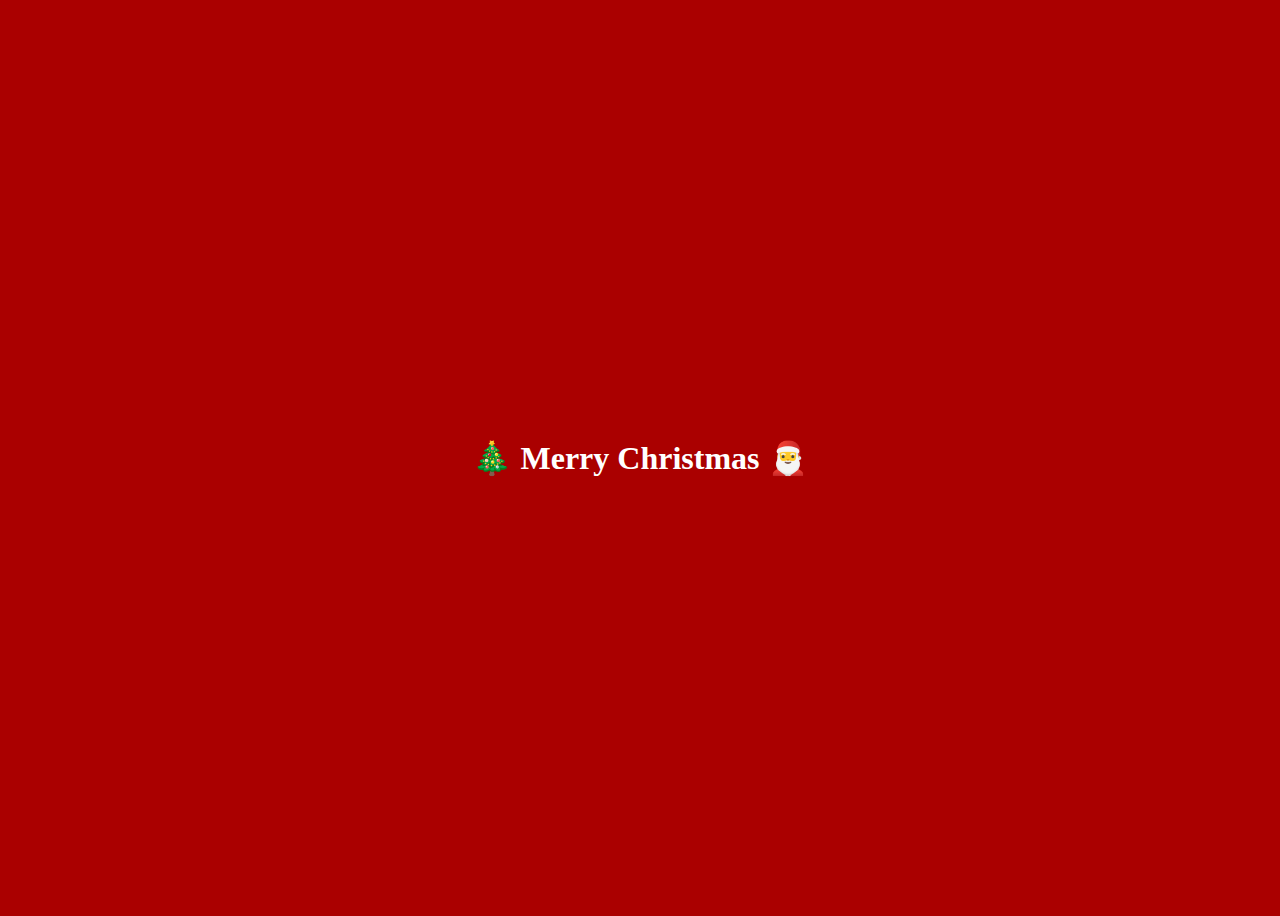
<file: basic/css/examples.html>
<!DOCTYPE html>
<html lang="en">
<head>
    <meta charset="UTF-8">
    <meta http-equiv="X-UA-Compatible" content="IE=edge">
    <meta name="viewport" content="width=device-width, initial-scale=1.0">
    <title>Document</title>
</head>
<body>
    
    <!-- # FORM -->

    <!-- <style>
        /* 전체선택자 */
        * {box-sizing: border-box;}
        form {
            max-width: 300px;
            /* margin: top/bottom left/right */
            margin: 0 auto;
        }
        h1 {
            height: 100px;
            display: flex;
            justify-content: center;
            align-items: flex-end;
        }
        .form-group {
            position: relative;
        }
        input {
            padding: 0.5rem 1rem;
            width: 100%;
            border-radius: 1rem;
            outline: none;
            border: 1px solid #ddd;
        }
        button {
            position: absolute;
            top: 0;
            right: 0;
            background-color: transparent;
            height: 100%;
            width: 3rem;
            border: none;
        }
    </style>

    <form action="">
        <h1>G o o g o l e</h1>
        <div class="form-group">
            <input type="text">
            <button>&#128269;</button>
        </div>
    </form> -->

    <!-- <style>
        * {box-sizing: border-box;}
        .form-group {margin-bottom: 0.5rem;}
        /* selector:nth-of-type(n): selector 중에서 n번쨰를 선택한다 */
        .form-group:nth-of-type(2) {
            display: flex;
            justify-content: flex-end;
        }
        textarea {
            width: 100%;
            padding: 0.5rem;
            border: 1px solid #ddd;
            outline: none;
        }
        button {
            padding: 0.5rem;
            border: none;
            background-color: #333;
            color: #fff;
            cursor: pointer;
        }
    </style>

    <form action="">
        <h1>Comments</h1>
        <div class="form-group">
            <textarea name="" id="comments" cols="30" rows="10" placeholder="comments..."></textarea>
        </div>
        <div class="form-group">
            <button>Submit</button>
        </div>
    </form> -->

    <!-- <style>
        * {box-sizing: border-box;}
        form {
            max-width: 300px;
            margin: 0 auto;
        }
        h1 {
            height: 100px;
            display: flex;
            justify-content: center;
            align-items: center;
        }
        .form-group {
            margin-bottom: 0.5rem;
        }
        label {
            display: block;
        }
        input[tupe=text], input[type=password] {
            padding: -.5rem;
            width: 100%;
            border: 1px solid #ddd;
        }
        .relative {
            position: relative;
        }
        button[type=button] {
            position: absolute;
            top: 0;
            right: 0;
            height: 100%;
            background-color: transparent;
            border: none;
        }
        button[type=submit] {
            width: 100%;
            padding: 0.5rem;
            background-color: #333;
            color: #fff;
            border: none;
            cursor: pointer;
        }
    </style>

    <form action="">
        <h1>Login</h1>
        <div class="form-group">
            <label for="username">Username</label>
            <input type="text" id="username" autocomplete="off">
        </div>
        <div class="form-group">
            <label for="password">Password</label>
            <div class="relative">
                <input type="password" id="password" autocomplete="off">
                <button type="button">Show</button>
            </div>
        </div>
        <div class="form-group">
            <button type="submit">Login</button>
        </div>
    </form> -->

    <!-- # TABLE 테이블-->
    <!-- <h1>Beers</h1>

    <style>
        table {
            border: 1px dashed;
            caption-side: bottom;
            /* default 기본값 */
            /* border-collapse: separate; */
            border-collapse: collapse;
        }
        caption {
            text-align: left;
        }
        td[scope-row] {
            font-weight: bold;
        }
        th,td {
            padding: 0.5rem;
            border: 1px solid #eee;
        }
    </style>

    <table>
        <caption>Caption</caption>
        <thead>
            <tr>
                <th scope="col">#</th>
                <th scope="col">Name</th>
                <th scope="col">Origin</th>
                <th scope="col">Available</th>
            </tr>
        </thead>
        <tbody>
            <tr>
                <td scope="row">1</td>
                <td>Heineken</td>
                <td>Netherlands</td>
                <td>Yes</td>
            </tr>
            <tr>
                <td scope="row">2</td>
                <td>Guinness</td>
                <td>Ireland</td>
                <td>No</td>
            </tr>
            <tr>
                <td scope="row">3</td>
                <td colspan="2">Asahi, Japan</td>
                <td>Yes</td>
            </tr>
        </tbody>
    </table> -->

    <!-- <h1>Table: Striped rows</h1>

    <style>
        table {
            /* border: 1px dashed; */
            border-collapse: collapse;
        }
        th {
            border-bottom: 1px solid;
        }
        td[scope=row] {
            font-weight: bold;
        }
        th, td {
            padding: 0.5rem;
        }
        tbody tr:nth-child(odd) {
            background-color: #eee;
        }
    </style>

    <table>
        <thead>
            <tr>
                <th scope="col">#</th>
                <th scope="col">Name</th>
                <th scope="col">Origin</th>
                <th scope="col">Available</th>
            </tr>
        </thead>
        <tbody>
            <tr>
                <td scope="row">1</td>
                <td>Heineken</td>
                <td>Netherlands</td>
                <td>Yes</td>
            </tr>
            <tr>
                <td scope="row">2</td>
                <td>Guinness</td>
                <td>Ireland</td>
                <td>No</td>
            </tr>
            <tr>
                <td scope="row">3</td>
                <td colspan="2">Asahi, Japan</td>
                <td>Yes</td>
            </tr>
        </tbody>
    </table> -->

    <!-- # DROPDOWN 드롭다운-->

    <!-- <h1>Dropdown</h1>

    <style>
        .container {
            display: inline-block;
            position: relative;
        }
        .container:hover ul {
            display: block;
        }
        button {
            padding: 0.5rem;
            cursor: pointer;
            background-color: #333;
            color: #fff;
            border: none;
        }
        ul {
            background-color: #fff;
            border: 1px solid #ddd;
            list-style: none;
            padding: 0;
            margin: 0;
            width: 200px;
            display: none;
            /* 떠있는 형태를 만든다 */
            position: absolute;
        }
        ul li {
            padding: 0.5rem;
        }
        ul li:hover {
            background-color: #eee;
        }
    </style>

    <div class="container">
        <button>Dropdown</button>
        <ul>
            <li>list item</li>
            <li>list item</li>
            <li>list item</li>
            <li>list item</li>
        </ul>
    </div> -->

    <!-- <p>...</p> -->

    <!-- # MODAL 머달 -->

    <!-- <h1>Modal</h1>

    <style>
        .container {
            background-color: rgba(0 0 0 / 0.2);
            position: fixed;
            top: 0;
            left: 0;
            width: 100%;
            height: 100%;
        }
        .item {
            background-color: #fff;
            max-width: 300px;
            padding: 1rem;
            /* top left/right bottom */
            margin: 100px auto 0;
        }
    </style>

    <div class="container">
        <div class="item">
            <h1>Heading</h1>
            <p>
                Lorem ipsum dolor sit amet consectetur adipisicing elit. Dolor ad, impedit nisi, necessitatibus et harum nostrum accusamus incidunt delectus sed, praesentium animi recusandae? Illo officiis dolorum commodi tempore aliquam. Velit!
            </p>
        </div>
    </div> -->

    <!-- <h1>Modal</h1>

    <style>
        .container{
            position: fixed;
            top: 0;
            left: 0;
            bottom: 0;
            right: 0;
            background-color: rgba(0 0 0 / 0.2);
            display: flex;
            justify-content: center;
            align-items: center;
        }
        .item {
            padding: 1rem;
            background-color: #fff;
            max-width: 300px;
            position: relative;
        }
        button {
            position: absolute;
            top: 0;
            right: 0;
            font-size: 1.5rem;
            background-color: transparent;
            border: none;
        }
    </style>

    <div class="container">
        <div class="item">
            <button>&times;</button>
            <h1>Heading</h1>
            <p>
                Lorem ipsum dolor sit amet consectetur adipisicing elit. Fugit itaque expedita quos excepturi numquam, cum beatae esse earum tempora perspiciatis enim saepe, quis nulla dignissimos quisquam reprehenderit vel eos dolorem.
            </p>
        </div>
    </div> -->

    <!-- # Navigation 네비게이션 -->

    <!-- <h1>Navigation</h1>
    <p>horizontal</p>

    <style>
        nav {
            background-color: #333;
        }
        ul {
            list-style: none;
            padding: 0;
            margin: 0;
            display: flex;
        }
        a {
            color: #fff;
            text-decoration: none;
            display: block;
            padding: 0.5rem;
        }
        a:hover {
            background-color: #444;
        }
    </style>

    <nav>
        <ul>
            <li>
                <a href="#">Link</a>
            </li>
            <li>
                <a href="#">Link</a>
            </li>
            <li>
                <a href="#">Link</a>
            </li>
            <li>
                <a href="#">Link</a>
            </li>
        </ul>
    </nav> -->

    <!-- <h1>Navigation</h1>
    <p>vertical</p>

    <style>
        nav {
            background-color: #333;
        }
        ul {
            list-style: none;
            padding: 0;
            margin: 0;
            display: flex;
            flex-direction: column;
        }
        a {
            text-decoration: none;
            color: #fff;
            display: block;
            padding: 0.5rem;
            text-align: center;
        }
        a:hover {
            background-color: #444;
        }
    </style>

    <nav>
        <ul>
            <li>
                <a href="#">Menu</a>
            </li>
            <li>
                <a href="#">Menu</a>
            </li>
            <li>
                <a href="#">Menu</a>
            </li>
            <li>
                <a href="#">Menu</a>
            </li>
        </ul>
    </nav> -->

    <!-- <h1>Navigation</h1>
    <p>responsive</p>

    <style>
        nav {
            background-color: #333;
        }
        ul {
            list-style-type: none;
            padding: 0;
            margin: 0;
            display: flex;
            flex-direction: column;
        }
        a {
            display: block;
            padding: 0.5rem;
            color: #fff;
            text-decoration: none;
            text-align: center;
        }
        a:hover {
            background-color: #444;
        }

        @media (min-width: 640px) {
            ul {
                flex-direction: row;
            }
        }
    
    </style>

    <nav>
        <ul>
            <li>
                <a href="#">Menu</a>
            </li>
            <li>
                <a href="#">Menu</a>
            </li>
            <li>
                <a href="#">Menu</a>
            </li>
            <li>
                <a href="#">Menu</a>
            </li>
        </ul>
    </nav> -->

    <!-- <h1>Navigation</h1>
    <p>scrollable</p>

    <style>
        nav {
            background-color: #333;
            overflow-x: scroll;
        }
        ul {
            list-style: none;
            padding: 0;
            margin: 0;
            display: inline-flex;
        }
        a {
            color: #fff;
            display: block;
            padding: 0.5rem;
        }
    </style>

    <nav>
        <ul>
            <li>
                <a href="">Link</a>
            </li>
            <li>
                <a href="">Link</a>
            </li>
            <li>
                <a href="">Link</a>
            </li>
            <li>
                <a href="">Link</a>
            </li>
            <li>
                <a href="">Link</a>
            </li>
            <li>
                <a href="">Link</a>
            </li>
            <li>
                <a href="">Link</a>
            </li>
            <li>
                <a href="">Link</a>
            </li>
        </ul>
    </nav> -->

    <!-- <h1>Navigation</h1>
    <p>submenu</p>

    <style>
        body {
            padding-top: 3rem;
            min-height: 1000px;
        }
        nav {
            border: 1px dashed;
            background-color: #333;
            position: fixed;
            top: 0;
            left: 0;
            width: 100%;
        }
        ul {
            list-style: none;
            padding: 0;
            margin: 0;
        }
        /* selector 1 > selector 2 : selector 1 바로 아래의  selector 2를 선택한다 */
        nav > ul {
            display: flex;
        }
        a {
            text-decoration: none;
            color: #fff;
            display: block;
            padding: 0.5rem;
        }
        a:hover {
            background-color: #444;
        }
        button {
            height: 100%;
            cursor: pointer;
            background-color: #333;
            color: #fff;
            border: none;
            font-size: 1rem;
        }
        button:hover {
            background-color: #444;
        }
        .container {
            position: relative;
        }
        .container:hover ul {
            display: block;
        }
        .container ul {
            position: absolute;
            /* right: 0; */
            width: 200px;
            border: 1px solid #ddd;
            background-color: #fff;
            display: none;
        }
        .container li {
            padding: 0.5rem;
        }
        .container li:hover {
            background-color: #eee;
        }
    </style>

    <nav>
        <ul>
            <li>
                <a href="#">Link</a>
            </li>
            <li>
                <a href="#">Link</a>
            </li>
            <li class="container">
                <button>Dropdown +</button>
                <ul>
                    <li>list item</li>
                    <li>list item</li>
                    <li>list item</li>
                    <li>list item</li>
                </ul>
            </li>
        </ul>
    </nav> -->

    <!-- <style>
        nav {
            border: 1px dashed;
            position: fixed;
            top: 0;
            left: 0;
            width: 200px;
            height: 100%;
            background-color: #222;
        }
        ul {
            list-style: none;
            margin: 0;
            padding: 0;
        }
        a {
            display: block;
            padding: 0.5rem 1rem;
            text-decoration: none;
            color: #fff;
        }
        a:hover {
            background-color: #333;
        }
        main {
            margin-left: 200px;
        }
    </style>

    <nav>
        <ul>
            <li><a href="#">Link</a></li>
            <li><a href="#">Link</a></li>
            <li><a href="#">Link</a></li>
            <li><a href="#">Link</a></li>
        </ul>
    </nav>

    <main>
        <h1>Sidebar</h1>
        <p>normal size</p>
    </main> -->

    <!-- <style>
        nav {
            position: fixed;
            top: 0;
            left: 0;
            width: 4rem;
            height: 100%;
            background-color: #222;
        }
        ul {
            list-style-type: none;
            margin: 0;
            padding: 0;
        }
        a {
            display: block;
            color: #fff;
            padding: 1rem;
            text-align: center;
            text-decoration: none;
            border-bottom: 1px solid #333;
        }
        a:hover {
            background-color: #333;
        }
        main {
            margin-left: 4rem;
        }
    </style>

    <nav>
        <ul>
            <li><a href="#">#</a></li>
            <li><a href="#">#</a></li>
            <li><a href="#">#</a></li>
            <li><a href="#">#</a></li>
        </ul>
    </nav>

    <main>
        <h1>Sidebar</h1>
        <p>smller</p>
    </main> -->

    <!-- <h1>layout: row  레이아웃</h1>

    <style>
        .row {
            background-color: #222;
        }
        .container {
            color: #fff;
            max-width: 640px;
            margin: auto;
            padding: auto;
            padding: 3rem 1rem;
            box-sizing: border-box;
        }
        p {
            color: #888;
        }
    </style>

    <div class="row">
        <div class="container">
            <h1>Heading</h1>
            <p>Lorem ipsum dolor sit amet, consectetur adipisicing elit. Quia, placeat molestiae laboriosam ratione quas aliquam saepe natus mollitia sit odio libero ut, consequatur voluptate nam voluptatum. Quia, eum odio? Vitae!</p>
        </div>
    </div> -->

    <!-- <h1>layout: row</h1>

    <style>
        body {margin: 0;}
        .container {
            max-width: 640px;
            margin: auto;
            box-sizing: border-box;
            padding: 3rem 1rem;
        }
        .bg-gray {
            background-color: #222;
        }
        .text-white {
            color: #fff;
        }
        .text-gray {
            color: #888;
        }
    </style>

    <div class="row">
        <div class="container">
            <h1>Heading</h1>
            <p>Lorem ipsum dolor sit amet consectetur adipisicing elit. Ex deleniti, delectus tempore laboriosam veritatis commodi possimus ipsum ut quibusdam culpa quis corrupti atque magni ea. Deserunt est molestias quis rem.</p>
        </div>
    </div>

    <div class="row bg-gray">
        <div class="container">
            <h1 class="text-white">Heading</h1>
            <p class="text-gray">Lorem ipsum dolor sit amet consectetur adipisicing elit. Commodi sit distinctio, impedit dignissimos similique accusantium ipsa dolore hic nihil libero dolorem, facilis consequuntur neque expedita molestiae ullam fugiat reprehenderit vitae?</p>
        </div>
    </div>

    <div class="row">
        <div class="container">
            <h1>Heading</h1>
            <p>Lorem ipsum dolor sit amet consectetur adipisicing elit. Error accusantium consequuntur illo debitis vel porro nam numquam ipsam eum, nesciunt eos quia magnam cum ullam ad reprehenderit eligendi saepe cupiditate!</p>
        </div>
    </div> -->

    <!-- <h1>Layout: article</h1>

    <style>
        .row {
            background-color: #eee;
        }
        .container {
            max-width: 768px;
            padding: 3rem 1rem;
            margin: 0 auto;
            box-sizing: border-box;
            display: flex;
            flex-direction: row;
        }
        .item:nth-child(2) {
            width: 300px;
            height: 300px;
            border: 1px solid;
            flex-shrink: 0;
            margin-left: 1rem;
        }
    </style>

    <div class="row">
        <div class="container">
            <div class="item">
                <h1>Heading</h1>
                <p>Lorem ipsum dolor sit amet consectetur adipisicing elit. Possimus at debitis deleniti omnis hic labore doloremque, illo reprehenderit laboriosam, ratione deserunt asperiores beatae magni alias ea nobis, quasi dolorem veritatis.</p>
            </div>
            <div class="item"></div>
        </div>
    </div> -->

    <!-- <h1>Layout: article</h1>

    <style>
        .row {
            background-color: #eee;
        }
        .container {
            max-width: 768px;
            margin: 0 auto;
            padding: 3rem 1rem;
            box-sizing: border-box;
            display: flex;
            flex-direction: row;
        }
        .image {
            width: 300px;
            height: 300px;
            border: 1px solid;
            flex-shrink: 0;
        }
        .ml-4 {
            margin-left: 1rme;
        }
    </style>

    <div class="row">
        <div class="container">
            <div class="item">
                <h1>Heading</h1>
                <p>Lorem, ipsum dolor sit amet consectetur adipisicing elit. Sapiente nisi natus expedita iusto dicta, quae vero ut adipisci eligendi obcaecati, assumenda eum rem cumque provident. Architecto sed similique laboriosam ipsum!</p>
            </div>
            <div class="image ml-4"></div>
        </div>
    </div>

    <div class="row">
        <div class="container">
            <div class="image"></div>
            <div class="item ml-4">
                <h1>Heading</h1>
                <p>Lorem ipsum dolor sit amet consectetur adipisicing elit. Sunt officia dolore laudantium dolores perferendis, iste, nobis corrupti deserunt doloribus inventore omnis! Accusantium alias dolorem in quidem suscipit quasi velit recusandae?</p>
            </div>
        </div>
    </div> -->

    <!-- <h1>50:50 layout</h1>

    <style>
        * {box-sizing: border-box;}
        .row {
            background-color: #eee;
        }
        .container {
            max-width: 768px;
            margin: auto;
            display: flex;
            /* flex-wrap: wrap; */
        }
        .item {
            flex-basis: 50%;
            padding: 3rem 1rem;
        }
    </style>

    <div class="row">
        <div class="container">
            <div class="item">
                <h1>Heading</h1>
                <p>Lorem ipsum dolor sit amet consectetur adipisicing elit. Perferendis corporis rerum, cum modi consectetur quibusdam! Nostrum ullam cumque delectus suscipit quaerat quo sapiente, quidem, alias quas amet, ut facilis quam!</p>
            </div>
            <div class="item">
                <h1>Heading</h1>
                <p>Lorem, ipsum dolor sit amet consectetur adipisicing elit. Consequatur provident consequuntur id expedita voluptatem laborum sapiente harum accusamus quae error temporibus repellendus, maxime vero modi fugit quo perferendis sunt amet!</p>
            </div>
        </div>
    </div> -->

    <!-- <h1>50 : 50 responsive layout</h1>

    <style>
        * {box-sizing: border-box;}
        .row {
            background-color: #eee;
        }
        .cotnainer {
            margin: 0 auto;
            display: flex;
            flex-wrap: wrap;
            max-width: 768px;
        }
        .item {
            /* border: 1px dashed; */
            flex-basis: 100%;
            padding: 3rem 1rem;
        }
        @media (min-width: 640%) {
            .item {
                flex-basis: 50%;
            }
        }
    </style>

    <div class="row">
        <div class="container">
            <div class="item">
                <h1>Heading</h1>
                <p>Lorem ipsum, dolor sit amet consectetur adipisicing elit. Soluta incidunt recusandae vero minus cupiditate, amet fugit repellendus, velit, dicta ad odit ullam voluptas? Exercitationem porro eius earum, ad cum adipisci!</p>
            </div>
            <div class="item">
                <h1>Heading</h1>
                <p>Lorem ipsum dolor sit amet consectetur adipisicing elit. Perspiciatis tempore deserunt non ut quae at, accusantium facere natus, eius qui, nisi nemo nobis ea dolorum corporis. Non impedit dignissimos eligendi.</p>
            </div>
        </div>
    </div> -->

    <!-- <h1>Footer</h1>

    <style>
        .row {
            background-color: #eee;
        }
        .container {
            max-width: 768px;
            margin: 0 auto;
            display: flex;
            flex-wrap: wrap;
        }
        .item {
            /* border: 1px dashed; */
            box-sizing: border-box;
            flex-basis: 100%;
            padding: 1rem;
            /* margin: 1rem; */
        }
        @media (min-width: 640px) {
            .item {
                flex-basis: 50%;
            }
        }
    </style>

    <div class="row">
        <div class="container">
            <div class="item">
                <h3>heading</h3>
                <ul>
                    <li>list item</li>
                    <li>list item</li>
                    <li>list item</li>
                </ul>
            </div>
            <div class="item">
                <h1>heading</h1>
                <ul>
                    <li>list item</li>
                    <li>list item</li>
                    <li>list item</li>
                </ul>
            </div>
        </div>
    </div> -->

    <!-- # IMAGE 이미지 -->

    <!-- <style>
        img {
            width: 100px;
            height: 100px;
            object-fit: cover;
            border-radius: 50%;
        }
    </style>

    <div class="container">
        <img src="이미지 주소" alt="">
    </div> -->

    <!-- <h1>Q. Avatar</h1>

    <style>
        .container {
            display: inline-flex;
            align-items: center;
        }
        img {
            width: 3rem;
            height: 3rem;
            object-fit: cover;
            border-radius: 50%;
        }
        h3 {
            margin-left: 0.5rem;
        }
    </style>

    <div class="container">
        <img src="이미지 주소" alt="">
        <h3>bunny</h3>
    </div> -->

    <!-- <h1>Thumbnails</h1>

    <style>
        img {
            width: 100px;
            height: 100px;
            object-fit: cover;
            /* 투명도 */
            /* 0은 완전투명, 1은 완전 불투명 */
            opacity: 0.8;
            /* 속성값이 변하는데 걸리는 시간 */
            transition: 0.2s;
        }
        img:hover {
            opacity: 1;
        }
    </style>

    <div class="container">
        <a href="">
            <img src="이미지 주소" alt="">
        </a>
        <a href="">
            <img src="이미지 주소" alt="">
        </a>
        <a href="">
            <img src="이미지 주소" alt="">
        </a>
    </div> -->

    <!-- <h1>Scalable thumbnails</h1>

    <style>
        .container {
            width: 200px;
            height: 200px;
            overflow: hidden;
        }
        img {
            width: 100%;
            height: 100%;
            object-fit: cover;
            transform: 0.2s;
        }
        .container:hover img {
            transform: scale(1.1, 1.1);
        }
    </style>

    <div class="container">
        <img src="이미지 주소" alt="">
    </div> -->

    <!-- <h1>Text on Thumbnails</h1>

    <style>
        .container {
            width: 200px;
            height: 200px;
            position: relative;
        }
        img {
            width: 100%;
            height: 100%;
            object-fit: cover;
        }
        .item {
            position: absolute;
            top: 0;
            left: 0;
            width: 100%;
            height: 100%;
            display: flex;
            justify-content: center;
            align-items: center;
        }
    </style>

    <div class="container">
        <div class="item">
            꽥꽥
        </div>
        <img src="이미지 주소" alt="">
    </div> -->

    <!-- <h1>Q. Overlay thumbnails</h1>

    <style>
        .container {
            width: 200px;
            height: 200px;
            cursor: pointer;
            position: relative;
        }
        img {
            width: 100%;
            height: 100%;
            object-fit: cover;
        }
        .item {
            position: absolute;
            left: 0;
            bottom: 0;
            width: 100%;
            height: auto;
            background-color: rgba(0 0 0 / 0.5);
            color: #fff;
            padding: 1rme;
            box-sizing: border-box;
            text-align: center;
        }
    </style>

    <div class="container">
        <div class="item">꽥 꽥 &#129414;</div>
        <img src="이미지주소" alt="">
    </div> -->

    <!-- <h1>hoverable Overlay Thumbnails</h1>

    <style>
        .container {
            width: 200px;
            height: 200px;
            cursor: pointer;
            position: relative;
        }
        img {
            width: 100%;
            height: 100%;
            object-fit: cover;
        }
        .item {
            position: absolute;
            top: 0;
            right: 0;
            bottom: 0;
            left: 0;
            background-color: rgba(0 0 0 / 0.5);
            display: flex;
            justify-content: center;
            align-items: center;
            color: #fff;

            opacity: 0;
            transform: 0.2s;
        }
        .container:hover .item {
            opacity: 1;
        }
    </style>

    <div class="container">
        <div class="item">&#129414;</div>
        <img src="이미지 주소" alt="">
    </div> -->

    <!-- <h1>Main image</h1>

    <style>
        .container {
            height: 20rem;
            background-color: #ddd;
            background-image: linear-gradient(to right, #f60, #f00);
            position: relative;
        }
        .item {
            position: absolute;
            top: 0;
            left: 0;
            right: 0;
            bottom: 0;
            display: flex;
            justify-content: center;
            align-items: center;
        }
    </style>

    <div class="container">
        <div class="item">
            <h1>Heading</h1>
        </div>
    </div> -->

    <!-- <h1>Responsive</h1>

    <style>
        img {
            width: 100%;
            height: auto;
        }
    </style>

    <div class="container">
        <img src="이미지주소" alt="">
    </div> -->

    <!-- <h1>Responsive</h1>

    <style>
        .container {
            display: flex;
            align-items: flex-start;
        }
        img {
            width: 50%;
            height: auto;
        }
    </style>

    <div class="container">
        <img src="이미지 주소" alt="">
        <img src="이미지 주소" alt="">
    </div> -->

    <!-- <style>
        .container {
            display: flex;
        }
        .item {
            width: 33.333%;
        }
        img {
            width: 100%;
            padding: 0.5rem;
            box-sizing: border-box;
        }
    </style>

    <div class="container">
        <div class="item">
            <img src="오리 이미지" alt="">
            <img src="고양이 이미지" alt="">
            <img src="강아지 이미지" alt="">
        </div>
        <div class="item">
            <img src="강아지 이미지" alt="">
            <img src="고양이 이미지" alt="">
            <img src="오리 이미지" alt="">
        </div>
        <div class="item">
            <img src="고양이 이미지" alt="">
            <img src="오리 이미지" alt="">
            <img src="강아지 이미지" alt="">
        </div>
    </div> -->

    <!-- # ANIMATION -->

    <!-- <h1>Spinner</h1>

    <style>
        #spinner {
            width: 50px;
            height: 50px;
            border: 5px solid;
            border-top: 5px solid transparent;
            border-radius: 50%;

            /* 애니메이션의 이름 */
            animation-name: spin;
            /* 애니메이션이 1번 작동하는데 걸리는 시간 */
            animation-duration: 1.5s;
            /* 애미네이션 반복 횟수 */
            animation-iteration-count: infinite;
            /* 애니메니션의 속도 조절 효과 */
            animation-timing-function: linear;
        }

        /* 애니메니션 정의 */
        @keyframes spin {
            from {
                transform: rotate(0deg);
            }to{
                transform: rotate(360deg);
            }
        }
    </style>

    <div id="spinner"></div> -->

    <!-- <h1>Spinner</h1>

    <style>
        #spinner {
            width: 50px;
            height: 50px;
            border: 5px solid rgba(0 0 0 / 0.2);
            border-top: 5px solid;
            border-radius: 50%;

            animation-name: spin;
            animation-duration: 1.5s;
            animation-iteration-count: infinite;
            animation-timing-function: linear;
        }
        @keyframes spin {
            from {
                transform: rotate(0deg);
            }to {
                transform: rotate(360deg);
            }
        }
    </style>

    <div id="spinner"></div> -->

    <!-- <h1>Progress Bar</h1>

    <style>
        .container {
            width: 200px;
            height: 5px;
            background-color: #ddd;
        }
        .item {
            width: auto;
            height: 100%;
            background-color: #000;

            /* 필수 */
            animation-name: fill;
            animation-iteration-count: 1;
            animation-timing-function: ease;
        }

        @keyframes fill {
            from {
                width: 0;
            } to {
                width: 100%;
            }
        }
    </style>

    <div class="container">
        <div class="item"></div>
    </div> -->

    <!-- <h1>Menu button</h1>

    <style>
        .bars {
            width: 50px;
            height: 20px;
            display: inline-flex;
            flex-direction: column;
            justify-content: space-between;
        }
        .bar {
            width: 50px;
            height: 4px;
            background-color: #000;
            transition: 0.2s;
        }
        .bars:hover .bar:first-child {
            transform: translateY(8px) rotate(45deg);
        }
        .bars:hover .bar:last-child {
            transform: translateY(-8px) rotate(-45deg);
        }
    </style>

    <div class="bars">
        <div class="bar"></div>
        <div class="bar"></div>
    </div> -->

    <!-- <h1>Menu button</h1>
    <style>
        .bars {
            width: 50px;
            height: 50px;
            display: inline-flex;
            flex-direction: column;
            justify-content: space-between;
        }
        .bar {
            width: 50px;
            height: 4px;
            background-color: #000;
            transition: .5s;
        }
        .bars:hover .bar:first-child {
            transform: translateY(23px) rotate(45deg);
        }
        .bars:hover .bar:nth-child(2) {
            opacity: 0;
        }
        .bars:hover .bar:last-child {
            transform: translateY(-23px) rotate(-45deg);
        }
    </style>

    <div class="bars">
        <div class="bar"></div>
        <div class="bar"></div>
        <div class="bar"></div>
    </div> -->

    <!-- <style>
        body {
            background-color: #222;
            height: 100vh;
            margin: 0;
            display: flex;
            justify-content: center;
            align-items: center;
        }
        .container {
            display: flex;
            align-items: center;
            gap: 0.5rem;
        }
        .item {
            width: 25px;
            height: 50px;
            background-color: #fff;

            animation-name: wave;
            animation-duration: 0.3s;
            animation-iteration-count: infinite;
            animation-timing-function: linear;

            /* 애니메이션의 작동 방향 */
            animation-direction: alternate;
        }

        .item:nth-child(1) {
            /* 기본값 */
            animation-delay: 0s;
        }
        .item:nth-child(2) {
            animation-delay: 0.1s;
        }
        .item:last-child {
            animation-delay: 0.2s;
        }
        @keyframes wave {
            from {
                height: 50px;
            } to {
                height: 150px;
            }
        }
    </style>

    <div class="container">
        <div class="item"></div>
        <div class="item"></div>
        <div class="item"></div>
    </div> -->

    <!-- <style>
        body {
            height: 100vh;
            background-color: #000;
            display: flex;
            justify-content: center;
            align-items: center;
            overflow: hidden;
        }
        #logo {
            width: 100px;
            height: 100px;

            animation-name: grow;
            animation-duration: 1s;
            animation-delay: 1s;
            animation-iteration-count: 1;
            /* cubic-bezier(x1, y1, x2, y2) */
            animation-timing-function: cubic-bezier(.82,0,.87,.37);
        }
        @keyframes grow {
            from {
                transform: scale(1, 1);
            } to {
                transform: scale(10, 10);
            }
        }
    </style>

<?xml version="1.0" encoding="UTF-8" standalone="no"?>
<svg
    id="logo"
    xmlns:dc="http://purl.org/dc/elements/1.1/"
    xmlns:cc="http://creativecommons.org/ns#"
    xmlns:rdf="http://www.w3.org/1999/02/22-rdf-syntax-ns#"
    xmlns:svg="http://www.w3.org/2000/svg"
    xmlns="http://www.w3.org/2000/svg"
    xmlns:xlink="http://www.w3.org/1999/xlink"
    xmlns:sodipodi="http://sodipodi.sourceforge.net/DTD/sodipodi-0.dtd"
    xmlns:inkscape="http://www.inkscape.org/namespaces/inkscape"
    id="Netflix_Symbol_RGB"
    viewBox="0 0 551.11109 999.99998"
    version="1.1"
    sodipodi:docname="Netflix_2015_N_logo.svg"
    width="551.11108"
    height="1000"
    inkscape:version="0.92.3 (2405546, 2018-03-11)">
    <metadata
    id="metadata12">
    <rdf:RDF>
        <cc:Work
        rdf:about="">
        <dc:format>image/svg+xml</dc:format>
        <dc:type
            rdf:resource="http://purl.org/dc/dcmitype/StillImage" />
        </cc:Work>
    </rdf:RDF>
    </metadata>
    <sodipodi:namedview
    pagecolor="#ffffff"
    bordercolor="#666666"
    borderopacity="1"
    objecttolerance="10"
    gridtolerance="10"
    guidetolerance="10"
    inkscape:pageopacity="0"
    inkscape:pageshadow="2"
    inkscape:window-width="1366"
    inkscape:window-height="705"
    id="namedview10"
    showgrid="false"
    inkscape:zoom="0.26243508"
    inkscape:cx="-218.58211"
    inkscape:cy="449.72499"
    inkscape:window-x="-8"
    inkscape:window-y="-8"
    inkscape:window-maximized="1"
    inkscape:current-layer="Netflix_Symbol_RGB" />
    <defs
        id="defs4">
    <style
        id="style2">.cls-1{fill:#e50914;}</style>
    </defs>
    <g
    id="g17">
    <image
        y="0"
        x="0"
        xlink:href="[data-uri]"
        height="1000"
        width="197.77777"
        id="Netflix_Symbol_Left_Leg" />
    <image
        y="0"
        x="353.33331"
        xlink:href="[data-uri]"
        height="1000"
        width="197.77777"
        id="Netflix_Symbol_Right_Leg" />
    <path
        style="fill:#e50914;stroke-width:1.11111116"
        inkscape:connector-curvature="0"
        d="M 197.21111,0.71111039 H 0.95555557 L 348.46667,983.27778 C 446.13333,985.74444 550.6,999.94444 550.6,999.94444 Z"
        class="cls-1"
        id="Netflix_Symbol_Diagonal" />
    </g>
</svg> -->

    <!-- <style>
        body{
            margin: 0;
            height: 100vh;
            background-color: #000;
            display: flex;
            justify-content: center;
            align-items: center;
        }
        #earth {
            width: 200px;
            height: 200px;
            background-color: #000;
            border-radius: 50%;
            /* box-shadow: left/right top/bottom blur spread color inset */
            /* box-shadow: 좌/우 상/하 흐림 퍼짐 색상 안으로 */
            box-shadow: 0 0 40px 0px #00f inset;
        }
        #moon {
            width: 200px;
            height: 200px;
            position: fixed;
            top: 50%;
            left: 50%;
            /* translate에서 %를 사용할 경우 자신의 크기를 기준으로 움직인다 */
            /* transform: translate(-50%, -50%); */
            /* animation: name duration timing-function delay iteration-count direction fill-mode play-state */
            animation: move 10s linear 0s infinite;
        }
        #moon::after {
            content: "";
            display: block;
            width: 20px;
            height: 20px;
            background-color: #ddd;
            box-shadow: 0 0 20px 0px #ddd;
            border-radius: 50%;
        }
        @keyframes move {
            from{
                transform: translate(-50%, -50%) rotate(0deg);
            }to {
                transform: translate(-50%, -50%) rotate(360deg);
            }
        }
    </style>

    <div id="earth"></div>
    <div id="moon"></div> -->

    <style>
        body {
            height: 100vh;
            background-color: #a00;
            display: flex;
            justify-content: center;
            align-items: center;
        }
        h1 {
            color: #fff;
        }
        .item {
            color: #fff;
            position: fixed;
            top: -5rem;
            animation: fall 8s linear 0s infinite, shake 8s ease 0s infinite;
        }
        .item:nth-child(1){
            font-size: 2rem;
            left: 10%;
            animation-delay: 0s;
        }
        .item:nth-child(2){
            font-size: 3rem;
            left: 30%;
            animation-delay: 6s;
        }
        .item:nth-child(3){
            font-size: 2rem;
            left: 50%;
            animation-delay: 2s;
        }
        .item:nth-child(4){
            font-size: 4rem;
            left: 70%;
            animation-delay: 7s;
        }
        .item:nth-child(5){
            font-size: 3rem;
            left: 90%;
            animation-delay: 3s;
        }
        @keyframes fall {
            from {top: -4rem}
            to {top: 100%}
        }
        @keyframes shake {
            0% {transform: translateX(0px)}
            25% {transform: translateX(-50px)}
            50% {transform: translateX(50px)}
            75% {transform: translateX(-50px)}
            100% {transform: translateX(50px)}
        }
    </style>
    <h1>&#127876; Merry Christmas &#127877;</h1>

    <div class="container">
        <div class="item">&#10052;</div>
        <div class="item">&#10052;</div>
        <div class="item">&#10052;</div>
        <div class="item">&#10052;</div>
        <div class="item">&#10052;</div>
    </div>



</body>

</html>
</file>
